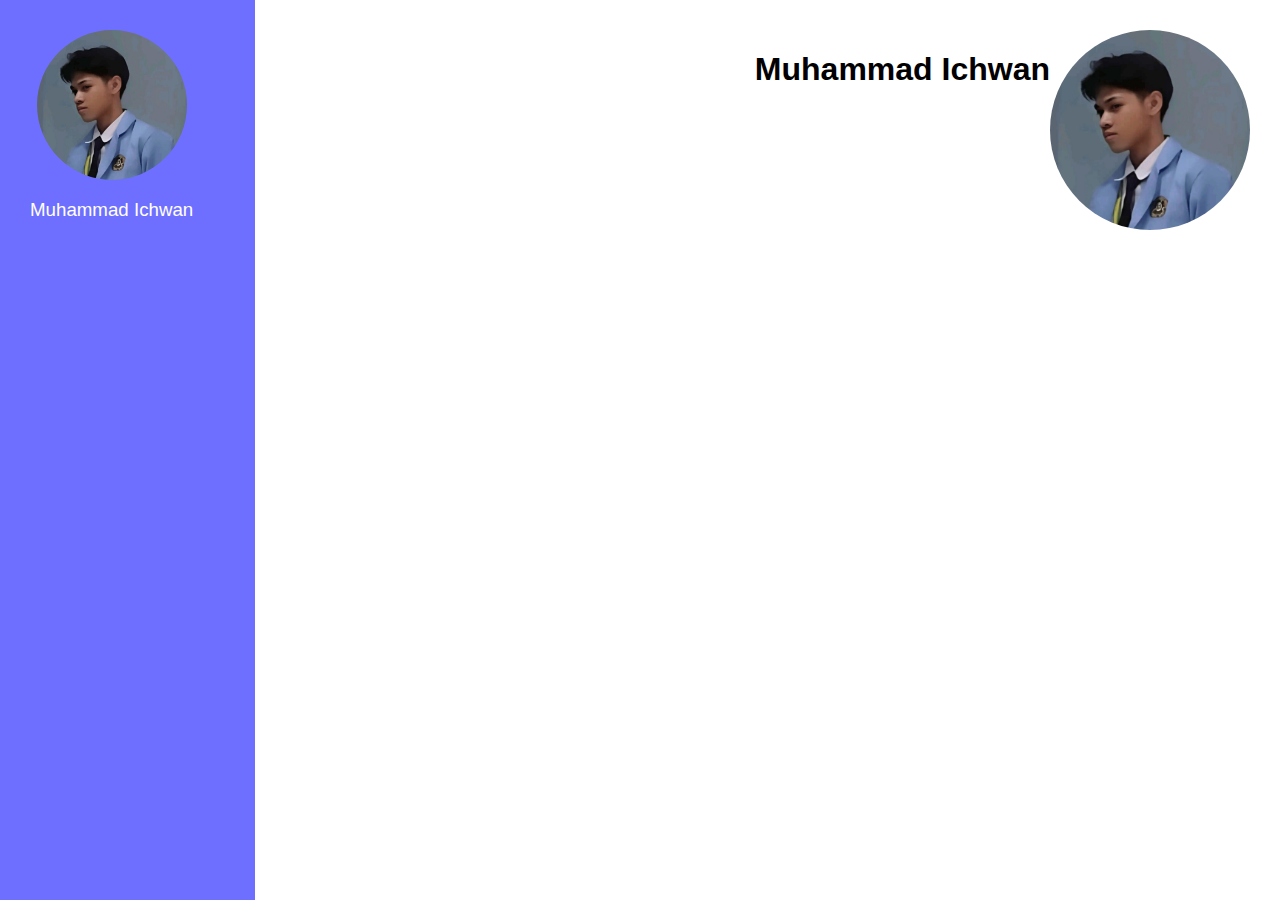
<file: Welcome/Index.html>
<!DOCTYPE html>
<html lang="en">
  <head>
    <meta charset="UTF-8" />
    <meta name="viewport" content="width=device-width, initial-scale=1.0" />
    <title>Muhammad Ichwan</title>
    <link rel="stylesheet" href="../style.css" />
    
  </head>
  <body>
    <div class="sidebar">
      <div class="container">
        <div class="foto">
          <img src="../Assets/Profile.jpg" alt="" />
        </div>
        <div class="nama">
          <h3>Muhammad Ichwan</h3>
        </div>
      </div>
    </div>
    <div class="hero" id="hero">
      <div class="container">
        <div class="blok-atas">
          <div class="foto">
            <img src="../Assets/Profile.jpg" alt="" />
          </div>
          <div class="nama">
            <h1>Muhammad Ichwan</h1>
          </div>
        </div>
        <div class="describe"></div>
      </div>
    </div>
  </body>
</html>
</file>
<file: style.css>
* {
  font-family: "Poppins", sans-serif;
  box-sizing: border-box;
}

body {
  padding: 0;
  margin: 0;
  display: flex;
  width: 100vw;
}

.sidebar {
  display: flex;
  padding: 30px;
  background-color: rgb(111, 111, 255);
  height: 100vh;
  color: white;
  width: calc(24%);
}

.sidebar .container .foto img {
  width: 150px;
  border-radius: 50%;
}

.sidebar .container .foto {
  display: flex;
  justify-content: center;
  align-items: center;
}

.sidebar .container .nama h3 {
  font-weight: 400;
}

.hero {
  padding: 30px;
  width: 100%;
}

.hero .container {
  justify-content: flex-end;
}

.hero .container .blok-atas {
  display: flex;
  flex-direction: row-reverse;
}

.hero .container .blok-atas .foto img {
  width: 200px;
  border-radius: 50%;
}
</file>
